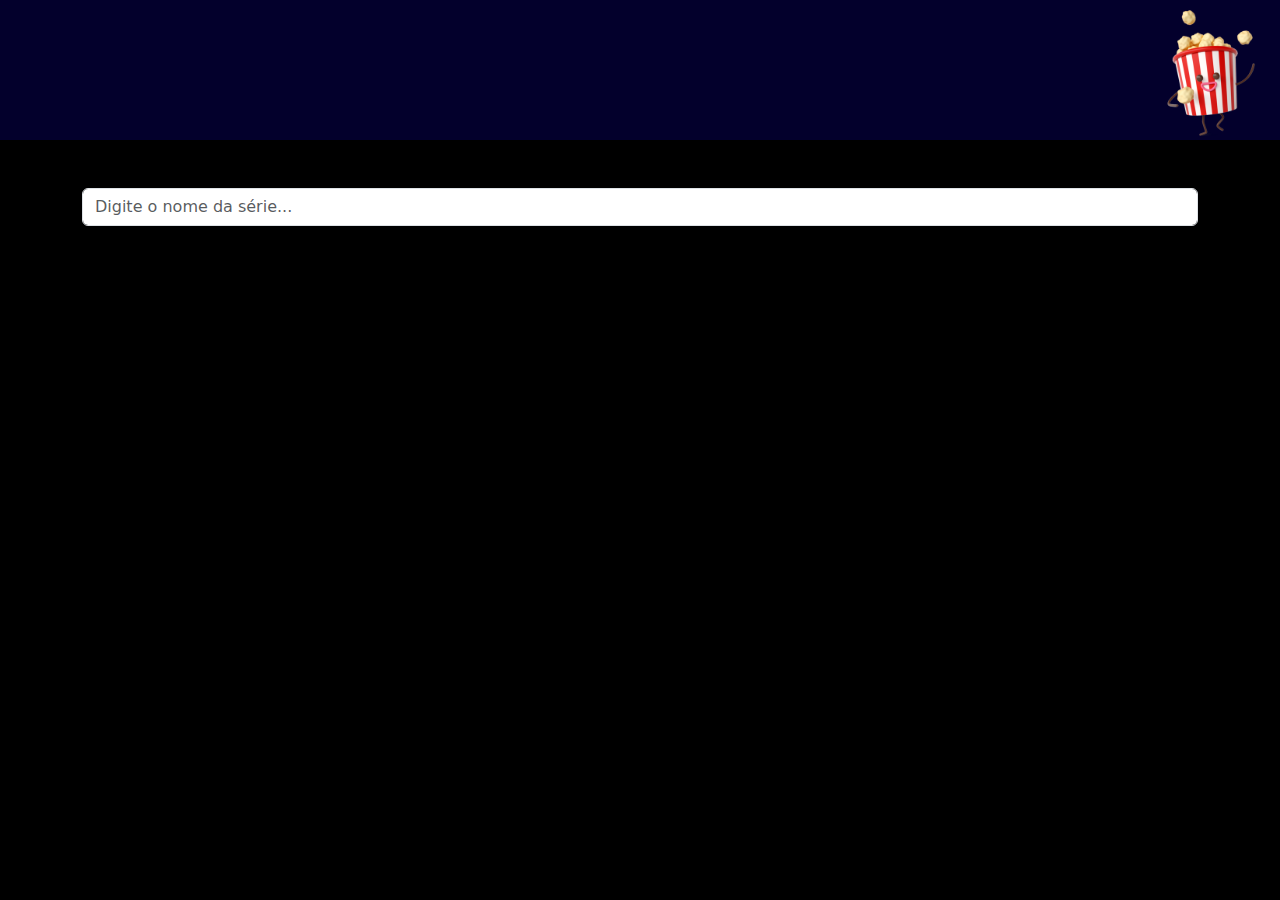
<file: explorer.html>
<!DOCTYPE html>
<html lang="en">
<head>
    <meta charset="UTF-8">
    <meta name="author" content="Marcos">
    <meta name="viewport" content="width=device-width, initial-scale=1">
    <title>Explorar</title>
    <link href="https://cdn.jsdelivr.net/npm/bootstrap@5.3.3/dist/css/bootstrap.min.css" rel="stylesheet" integrity="sha384-QWTKZyjpPEjISv5WaRU9OFeRpok6YctnYmDr5pNlyT2bRjXh0JMhjY6hW+ALEwIH" crossorigin="anonymous">
    <link rel="stylesheet" href="explorer.css">
    <script src="https://code.jquery.com/jquery-3.7.1.min.js"></script>
</head>
<body>
    <header class="header">
        <a href="index.html">
            <img src="imagens/logo.png" alt="Logo" height="140" width="140">
        </a>
    </header>
    <br>

    <div class="container my-4">
        <input id="searchBar" type="text" class="form-control" placeholder="Digite o nome da série...">
        <div id="loader" class="text-center my-4" style="display: none;">Carregando...</div>
        <div id="tela" class="mt-4"></div>
        <button id="loadMore" class="btn btn-primary mt-3" style="display: none;">Carregar Mais</button>
    </div>

    <!-- modal para exibir detalhes da serie -->
    <div class="modal fade" id="serieModal" tabindex="-1" aria-labelledby="serieModalLabel" aria-hidden="true">
        <div class="modal-dialog modal-lg">
            <div class="modal-content">
                <div class="modal-header">
                    <h5 class="modal-title" id="serieModalLabel">Detalhes da Série</h5>
                    <button type="button" class="btn-close" data-bs-dismiss="modal" aria-label="Close"></button>
                </div>
                <div class="modal-body" id="serieModalBody">
                 
                </div>
                <div class="modal-footer">
                    <button type="button" class="btn btn-secondary" data-bs-dismiss="modal">Fechar</button>
                </div>
            </div>
        </div>
    </div>

  
    <script src="https://cdn.jsdelivr.net/npm/bootstrap@5.3.3/dist/js/bootstrap.bundle.min.js"></script>
    <script>
        const apiKey = '6f96d2d095de4763822e1c0f5278b63e'; // chave da API
        let currentPage = 1;
        let seriesData = []; 
        let isSearching = false; 

       
        function loadSeries(page, isSearch = false, query = '') {
            document.getElementById('loader').style.display = 'block'; 
            let apiURL = '';

            if (isSearch) {
                
                apiURL = `https://api.themoviedb.org/3/search/tv?api_key=${apiKey}&page=${page}&language=pt-BR&query=${encodeURIComponent(query)}`;
            } else {
               
                apiURL = `https://api.themoviedb.org/3/tv/popular?api_key=${apiKey}&page=${page}&language=pt-BR`;
            }

            fetch(apiURL)
                .then(res => res.json())
                .then(data => {
                    if (isSearch) {
                       
                        seriesData = data.results;
                    } else {
                        
                        seriesData = [...seriesData, ...data.results];
                    }
                    displaySeries(seriesData); 
                    document.getElementById('loader').style.display = 'none'; 

                    if (!isSearch && data.total_pages > currentPage) {
                        document.getElementById('loadMore').style.display = 'block';
                    } else {
                        document.getElementById('loadMore').style.display = 'none';
                    }
                })
                .catch(err => {
                    console.error('Erro ao buscar dados:', err);
                    document.getElementById('loader').style.display = 'none'; 
                });
        }

        // Função para exibir as séries
        function displaySeries(series) {
            const tela = document.getElementById('tela');
            tela.innerHTML = ''; 
            series.forEach((serie, index) => {
                tela.innerHTML += `
                    <div class="card mb-3" style="max-width: 540px; cursor: pointer;" data-serie-id="${serie.id}">
                        <div class="row g-0">
                            <div class="col-md-4">
                                <img src="https://image.tmdb.org/t/p/w500${serie.poster_path}" class="img-fluid rounded-start" alt="${serie.name}">
                            </div>
                            <div class="col-md-8">
                                <div class="card-body">
                                    <h5 class="card-title">${index + 1}# ${serie.name}</h5>
                                    <p class="card-text">${serie.overview}</p>
                                </div>
                            </div>
                        </div>
                    </div>`;
            });
        }

        
        function fetchSerieDetails(serieId) {
            const apiURL = `https://api.themoviedb.org/3/tv/${serieId}?api_key=${apiKey}&language=pt-BR`;
            fetch(apiURL)
                .then(res => res.json())
                .then(data => {
                    
                    document.getElementById('serieModalLabel').innerText = data.name;
                    document.getElementById('serieModalBody').innerHTML = `
                        <img src="https://image.tmdb.org/t/p/w500${data.poster_path}" class="img-fluid mb-3" alt="${data.name}">
                        <p><strong>Sinopse:</strong> ${data.overview}</p>
                        <p><strong>Data de Lançamento:</strong> ${data.first_air_date}</p>
                        <p><strong>Avaliação:</strong> ${data.vote_average}/10</p>
                        <p><strong>Gêneros:</strong> ${data.genres.map(genre => genre.name).join(', ')}</p>
                        <p><strong>Temporadas:</strong> ${data.number_of_seasons}</p>
                        <p><strong>Episódios:</strong> ${data.number_of_episodes}</p>
                    `;
                  
                    const modal = new bootstrap.Modal(document.getElementById('serieModal'));
                    modal.show();
                })
                .catch(err => console.error('Erro ao buscar detalhes da série:', err));
        }

        
        document.getElementById('searchBar').addEventListener('input', function () {
            const searchText = this.value.trim();
            if (searchText.length >= 3) { 
                isSearching = true;
                loadSeries(1, true, searchText); 
            } else if (searchText.length === 0) {
               
                isSearching = false;
                seriesData = []; 
                currentPage = 1;
                loadSeries(currentPage); 
            }
        });

       
        document.getElementById('loadMore').addEventListener('click', function () {
            if (!isSearching) { 
                currentPage += 1; 
                loadSeries(currentPage);
            }
        });

     
        document.getElementById('tela').addEventListener('click', function (event) {
            const card = event.target.closest('.card[data-serie-id]');
            if (card) {
                const serieId = card.getAttribute('data-serie-id');
                fetchSerieDetails(serieId);
            }
        });

        
        loadSeries(currentPage);
    </script>
</body>
</html>
</file>
<file: explorer.css>
body{
    margin: 0;
    background-color: rgb(0, 0, 0);
    
}
.header{
    background-color: rgb(3, 0, 44);
    display: flex;
  justify-content: flex-end;
}

.header img {
  transition: transform 0.3s ease; 
}

.header img:hover {
  transform: scale(1.1); 
}
a{
  display:inline
}

div{
align-items: center;
  margin: 0px;
}
.explorer {
  display: inline-block;
  background-color: rgb(255, 255, 255);
  margin: 0px;
  border-radius: 10px;
  text-decoration: none;
  border-radius: 10px; 
  max-width: 100%;
  }
  .explorer h3{
    text-align: center;
    color: aliceblue;
    font-size: small;
  }
</file>
